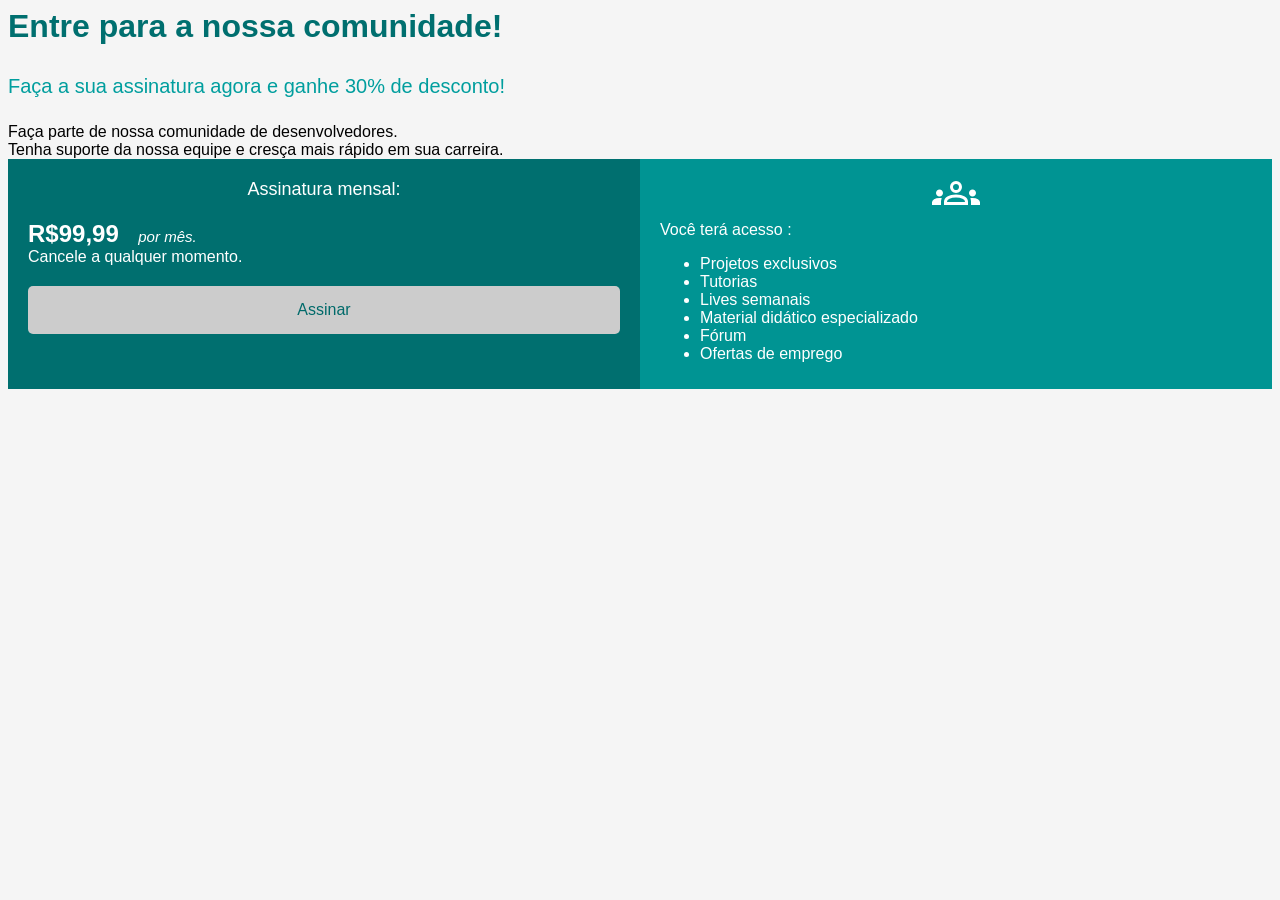
<file: index.html>
<!DOCTYPE html>
<html lang="en">
<head>
    <meta charset="UTF-8">
    <meta name="viewport" content="width=device-width, initial-scale=1.0">
    <title>BootCamp-DevJr-Modulo2</title>
    <link rel="stylesheet" href="style.css">
</head>
<body>
    <div class="conteiner">
         <div class="header">
           <div class="header-title"> Entre para a nossa comunidade!</div> 
           <div class="header-subtitle">Faça a sua assinatura agora e ganhe 30% de desconto! </div>
           <div>Faça parte de nossa comunidade de desenvolvedores.<br> Tenha suporte da nossa equipe e cresça mais rápido em sua carreira.  </div>
         </div>
         <div class="flex-container">
            <div class="col-1">
              <div class="subscription-title">Assinatura mensal:</div>
              <div>
                <span class="price">R$99,99</span> 
                <span class="month">por mês.</span> 
            </div>
              <div>Cancele a qualquer momento.</div>
              <a href="cadastro.html">
                <button >Assinar</button>
              </a>
            </div>

            <div class="col-2">
                <div class="image-group">  <object data="groups_50dp_WHITE_FILL0_wght400_GRAD0_opsz48 (2).svg" type="image/svg+xml"></object> </div>
          
            <div>Você terá acesso :</div>
            
            <ul>
                <li>Projetos exclusivos</li>
                <li>Tutorias</li> 
                <li>Lives semanais</li>
                <li>Material didático especializado</li>
                <li>Fórum</li>
                <li>Ofertas de emprego</li>  
            </ul>
            </div>
    </div>
    
</body>
</html>
</file>
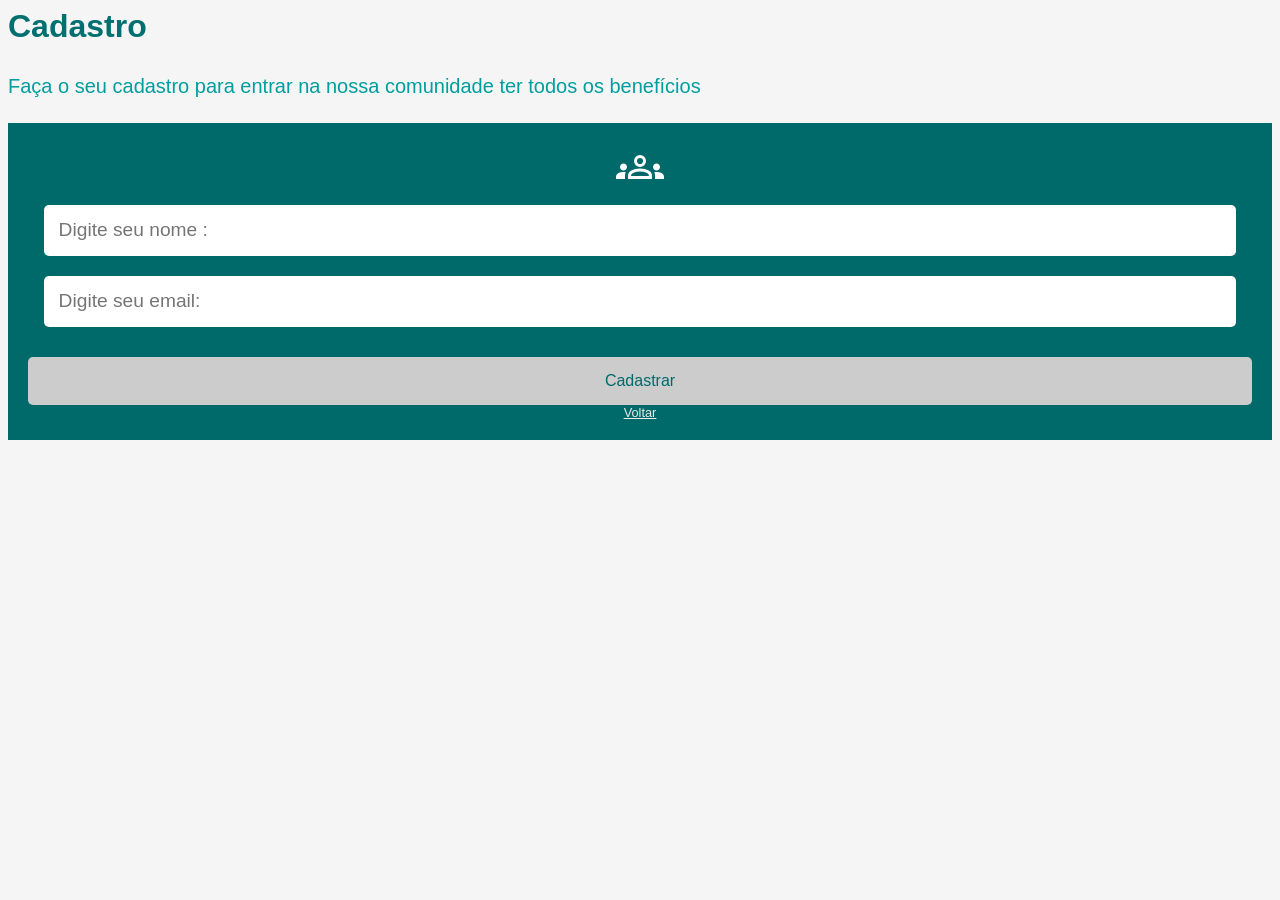
<file: cadastro.html>
<!DOCTYPE html>
<html lang="en">
<head>
    <meta charset="UTF-8">
    <meta name="viewport" content="width=device-width, initial-scale=1.0">
    <title>Document</title>
    <link rel="stylesheet" href="style.css">
</head>
<body>
    <div class="conteiner">
        <div class="header">
            <div class="header-title"> Cadastro</div>
            <div class="header-subtitle">Faça o seu cadastro para entrar na nossa comunidade ter todos os benefícios</div>
        </div>
        <div class="form-cadastro">
         <div class="image-group">  <object data="groups_50dp_WHITE_FILL0_wght400_GRAD0_opsz48 (2).svg" type="image/svg+xml"></object> </div>
         <input type="text" placeholder="Digite seu nome :"/>
         <input type="email" placeholder="Digite seu email:"/>
         <button class="button">Cadastrar</button>
         <a href="index.html">Voltar</a>
         </div>
        </div>    
</div>


</body>
</html>
</file>
<file: style.css>
body{
        background-color: #F5F5F5;
        font-family: 'Segoe UI', Tahoma, Geneva, Verdana, sans-serif;
    }
    a{
        color:#E9E9E9;
        font-size: 0.8rem;
    }
    input{
        width: 95%;
        height:22px;
        padding: 0.9rem;
        font-size: 1.2rem;
        border: 0;
        border-radius: 5px;
        margin: 10px;
    }
    input:focus{
        outline: none;
        box-shadow: 0 0 10px #03ec49;
    }
    conteiner{
        background-color: #E9E9E9;
        margin:auto;
        width:600px;  
        box-shadow: 1px 3px 8px 1px rgba(0,0,0,3);
        border-radius: 5px;
        overflow: hidden;
     
    }
  button{
        width: 100%;
        padding:0.94rem 2rem;
        color: #006A6A;
        font-size: 1rem;
        border-radius: 5px;
        background-color: #CCCCCC;   
        border: none;   
        margin-top: 1.25rem;
        cursor: pointer;
    }
    button:hover{
        background-color: #B3B3B3;
    }
    .image-group{
        text-align: center;
    }
    header{
     padding: 0.9rem;    
    }

    .flex-container{
        display:flex;
        justify-content: space-around;
    }
    .header-title{
      color: #006F6F;
      font-size: 2rem;
      font-weight: 700;
    }
     
      .header-subtitle{
        color: #009E9E;
        font-size: 20px;
        font-weight: 500;
        margin-top: 30px;
        margin-bottom: 25px;
      }

      .col-1{
        background-color: #006F6F;
        width: 50%;
        padding: 1.25rem;
        color: #fff;
    }
      

      .col-2{
       background-color: #009493;
       width: 50%;
       padding:0.625rem 1.25rem;
       color: #fff;
    }
    .subscription-title{
        font-size: 1.125rem;
        text-align: center;
        margin-bottom: 1.25rem; ;
    }
    .price{
        font-size: 1.5rem;
        font-weight: 700;
    }
    .month{
        font-size: 0.94rem;
        font-style: italic;
        margin-left: 0.94rem;
    }
  
.form-cadastro{
    background-color: #006A6A;
    padding: 1.25rem;
    display: flex;
    flex-direction: column;
    align-items: center;
    align-content:space-around;
}
    @media screen and (max-width: 620px) {
               html{
               font-size: 14px;
               }
    
   .flex-container{
    flex-direction: column;
   }
    .col-1, .col-2{
     width: 95%;
     box-sizing:border-box;
    }
    .conteiner{
        width: 95%;
    }
    .header{
        padding: 15px;
    }
}
</file>
